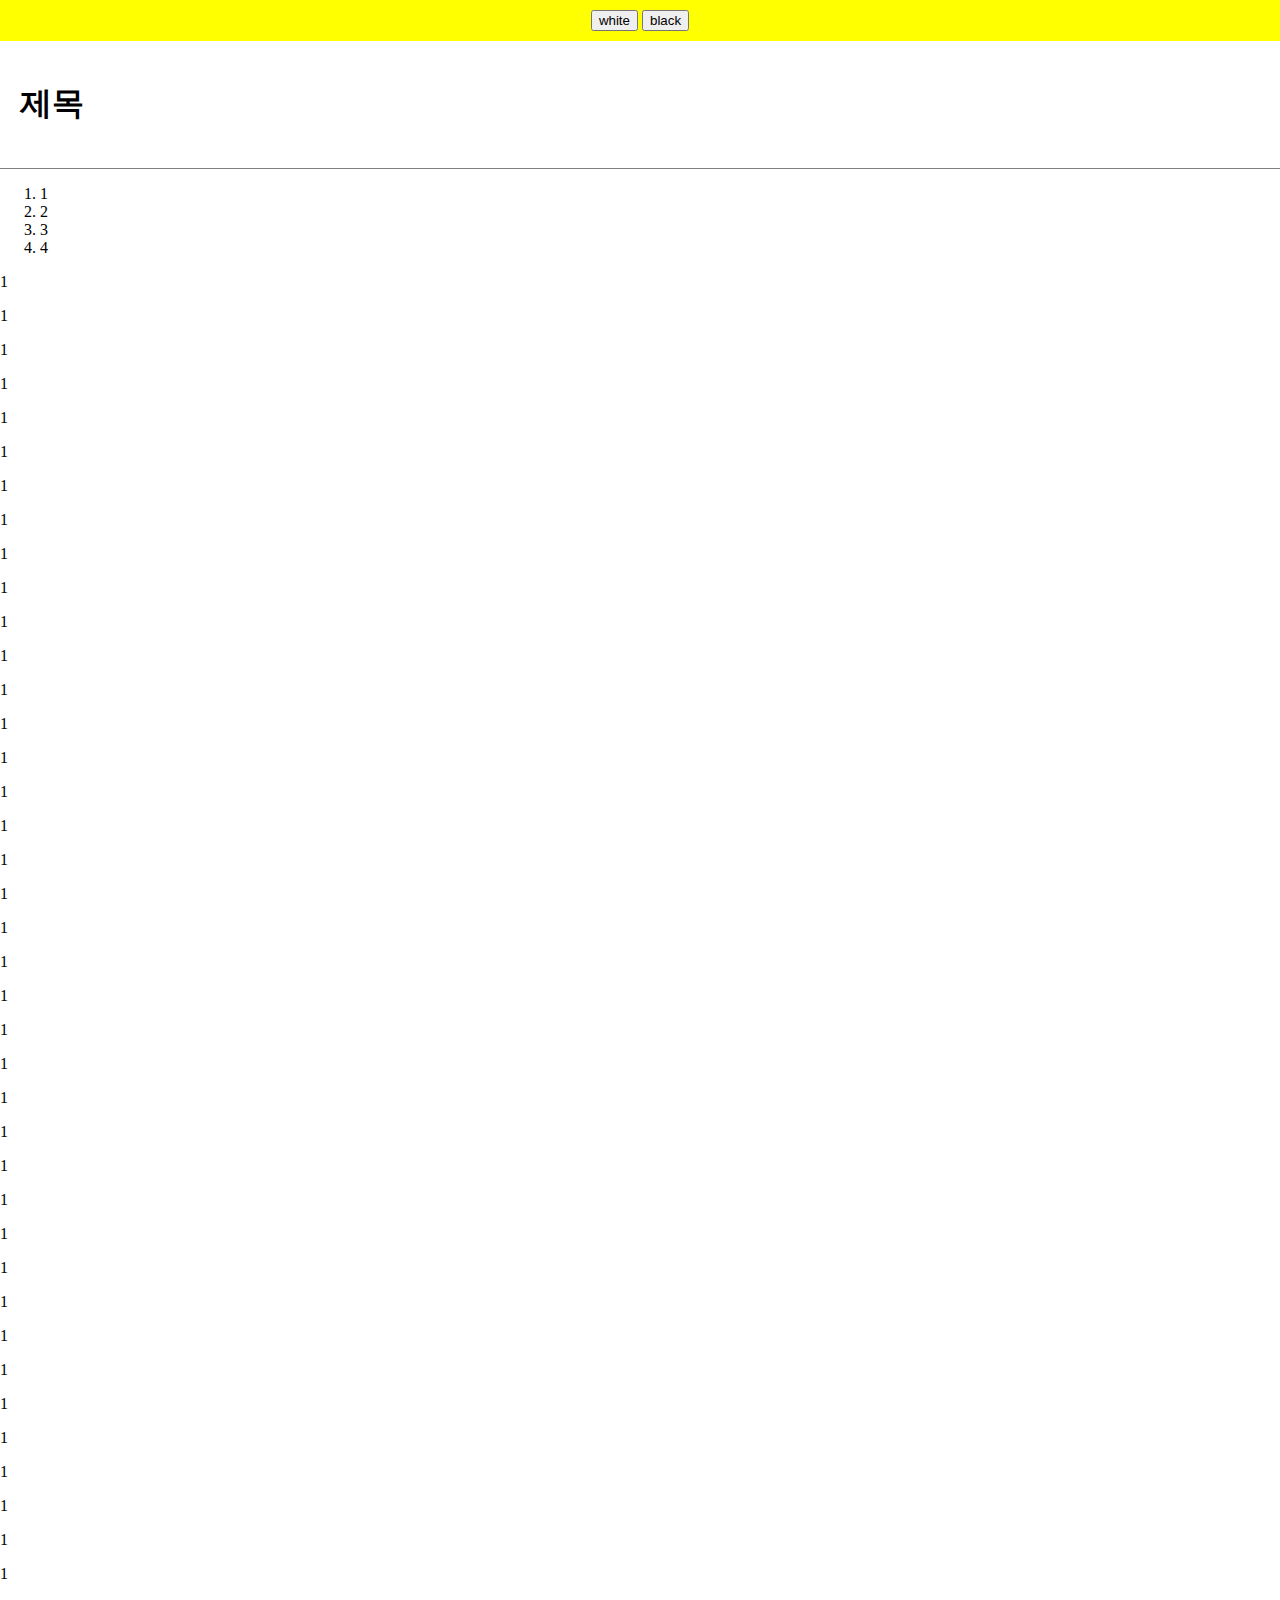
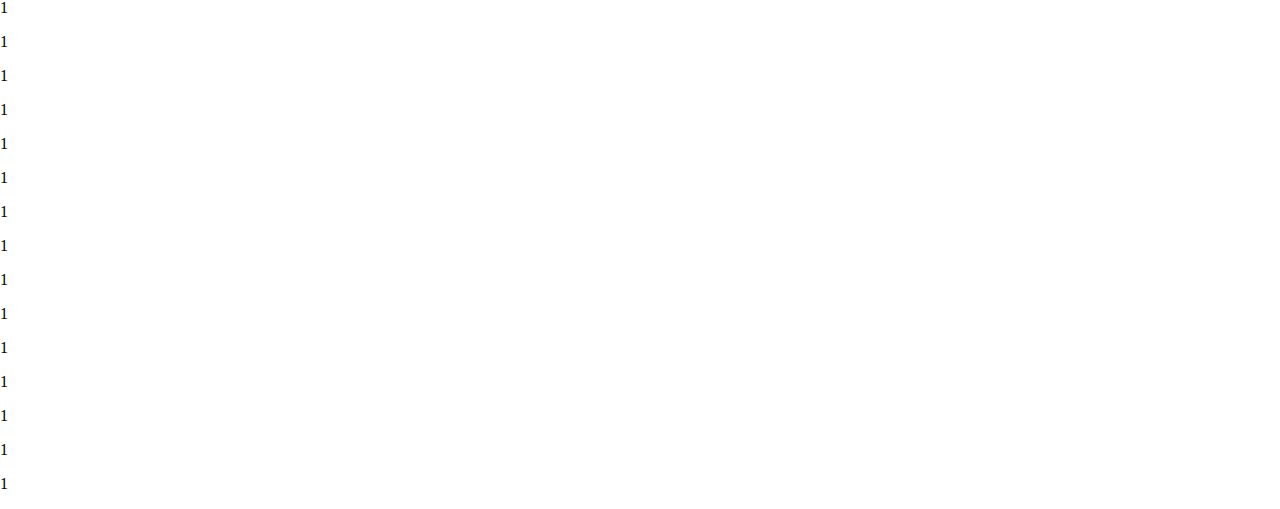
<file: index.html>
<!DOCTYPE html>
<html>
  <head>
    <meta charset="utf-8">
    <title>타이틀</title>
    <link rel="stylesheet" type = "text/css" href="master.css">
    <script src="http://code.jquery.com/jquery-1.11.0.min.js"></script>
    <script>
    $(function(){
      $( document ).ready( function() {
        var cOffset = $( '.control' ).offset();
        $( window ).scroll( function() {
          if ( $( document ).scrollTop() > cOffset.top ) {
            $( '.control' ).addClass( 'cFixed' );
          }
          else {
            $( '.control' ).removeClass( 'cFixed' );
          }
        });
      } );
    });
    </script>
  </head>
  <body id = "target">
    <div class ="control" id = "control">
      <input type="button" value="white" onclick="document.getElementById('target').className='white'" />
      <input type="button" value="black" onclick="document.getElementById('target').className='black'" />
    </div>
    <!--Wrapper-->
    <div class = "wrapper" id ="wrapper">

      <section id= "header">
        <h1>제목</h1>
      </section>
      <section id= "main">
        <ol id= "index_list">
          <li>1</li>
          <li>2</li>
          <li>3</li>
          <li>4</li>
        </ol>
      </section>
      <p>1</p>
      <p>1</p>
      <p>1</p>
      <p>1</p>
      <p>1</p>
      <p>1</p>
      <p>1</p>
      <p>1</p>
      <p>1</p>
      <p>1</p>
      <p>1</p>
      <p>1</p>
      <p>1</p>
      <p>1</p>
      <p>1</p>
      <p>1</p>
      <p>1</p>
      <p>1</p>
      <p>1</p>
      <p>1</p>
      <p>1</p>
      <p>1</p>
      <p>1</p>
      <p>1</p>
      <p>1</p>
      <p>1</p>
      <p>1</p>
      <p>1</p>
      <p>1</p>
      <p>1</p>
      <p>1</p>
      <p>1</p>
      <p>1</p>
      <p>1</p>
      <p>1</p>
      <p>1</p>
      <p>1</p>
      <p>1</p>
      <p>1</p>
      <p>1</p>
      <p>1</p>
      <p>1</p>
      <p>1</p>
      <p>1</p>
      <p>1</p>
      <p>1</p>
      <p>1</p>
      <p>1</p>
      <p>1</p>
      <p>1</p>
      <p>1</p>
      <p>1</p>
      <p>1</p>
      <p>1</p>
    </div>
  </body>
</html>
</file>
<file: master.css>
body{
  padding : 0px;
  margin : 0px;
  width : 100%;
  height : 100%;
}
body.black {
  background-color:black;
  color:white;
}
body.white {
  background-color:white;
  color:black;
}
div.wrapper {
  height: 95%;
  margin-left:auto;
  margin-right:auto;
}
.control {
  text-align: center;
  background-color: yellow;
  padding: 10px 0px;
  width: 100%;
}
.cFixed {
  position: fixed;
  top: 0px;
}
#header {
  border-bottom:1px solid gray;
  padding:20px;
}
</file>
